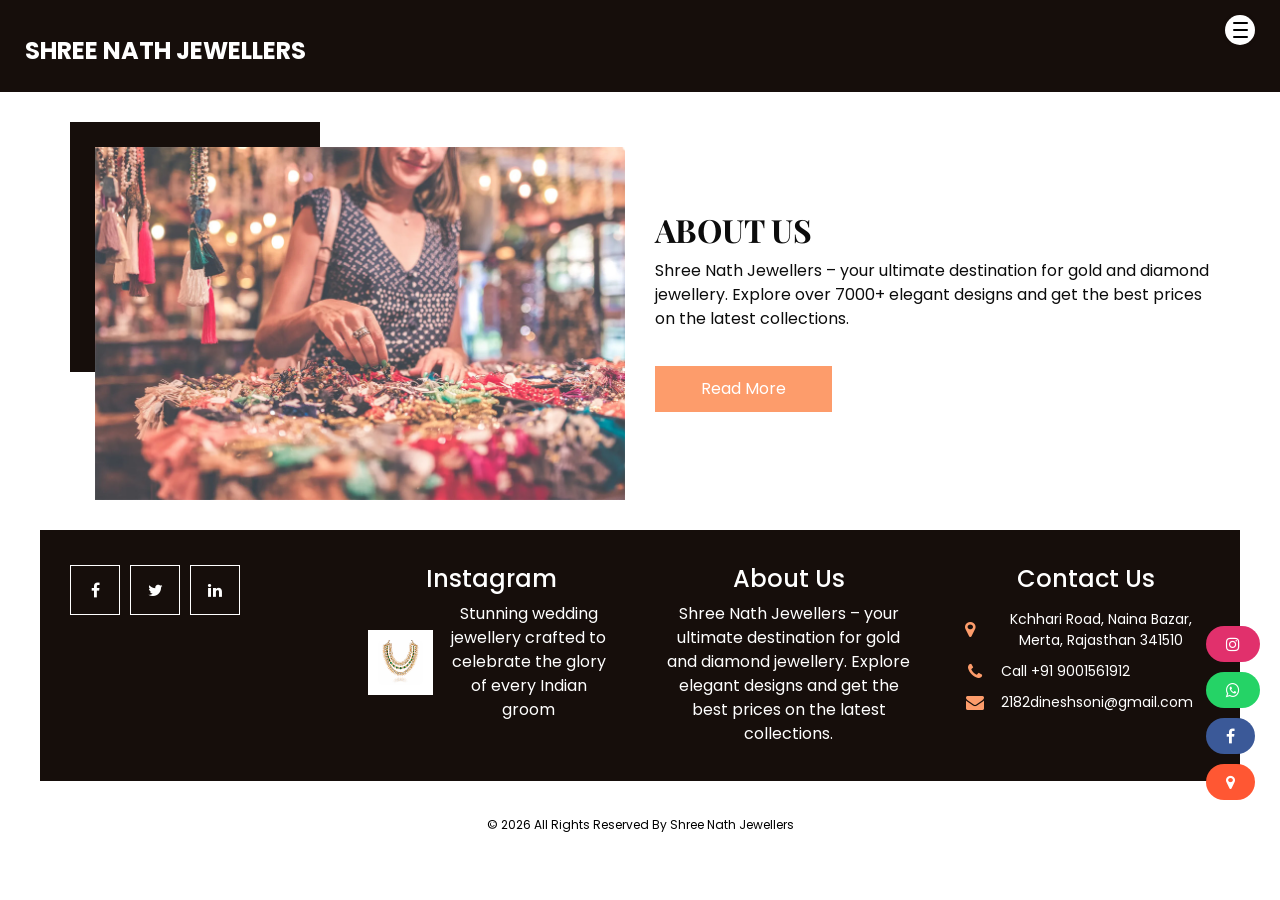
<file: about.html>
<!DOCTYPE html>
<html>

<head>
  <!-- Basic -->
  <meta charset="utf-8" />
  <meta http-equiv="X-UA-Compatible" content="IE=edge" />
  <!-- Mobile Metas -->
  <meta name="viewport" content="width=device-width, initial-scale=1, shrink-to-fit=no" />
  <!-- Site Metas -->
  <link rel="icon" href="images/LOGO@.png" type="image/gif" />
  <meta name="keywords" content="" />
  <meta name="description" content="" />
  <meta name="author" content="" />

  <title>Shree Nath Jewellers</title>

  <!-- bootstrap core css -->
  <link rel="stylesheet" type="text/css" href="css/bootstrap.css" />
  <!-- font awesome style -->
  <link href="css/font-awesome.min.css" rel="stylesheet" />
  <!-- Custom styles for this template -->
  <link href="css/style.css" rel="stylesheet" />
  <!-- responsive style -->
  <link href="css/responsive.css" rel="stylesheet" />

</head>

<body>

  <!-- header section strats -->
  <header class="header_section innerpage_header">
    <div class="container-fluid">
      <nav class="navbar navbar-expand-lg custom_nav-container">
        <a class="navbar-brand" href="index.html">
          <span>
            Shree Nath Jewellers
          </span>
        </a>
        <div class="" id="">

          <div class="custom_menu-btn">
            <button onclick="openNav()">
              <span class="s-1"> </span>
              <span class="s-2"> </span>
              <span class="s-3"> </span>
            </button>
            <div id="myNav" class="overlay">
              <div class="overlay-content">
                <a href="index.html">Home</a>
                <a href="about.html">About</a>
                <a href="shop.html">Shop</a>
                <a href="blog.html">Blog</a>
              </div>
            </div>
          </div>

        </div>
      </nav>
    </div>
  </header>
  <!-- end header section -->

  <!-- about section -->

  <section class="about_section  layout_padding">
    <div class="container">
      <div class="row">
        <div class="col-md-6">
          <div class="img-box">
            <img src="images/about-img.jpg" alt="">
          </div>
        </div>
        <div class="col-md-6">
          <div class="detail-box">
            <div class="heading_container">
              <h2>
                About Us
              </h2>
            </div>
            <p>
              Shree Nath Jewellers – your ultimate destination for gold and diamond jewellery. Explore over 7000+ elegant designs and get the best prices on the latest collections.
            </p>
            <a href="">
              Read More
            </a>
          </div>
        </div>
      </div>
    </div>
  </section>

  <!-- end about section -->

  <!-- info section -->
   <section class="info_section layout_padding2">
    <div class="container">
      <div class="row info_main_row">
        <div class="col-md-6 col-lg-3">
          <div class="info_links">
           
            <div class="info_links_menu">
              
          <div class="social_box">
            <a href="">
              <i class="fa fa-facebook" aria-hidden="true"></i>
            </a>
            <a href="">
              <i class="fa fa-twitter" aria-hidden="true"></i>
            </a>
            <a href="">
              <i class="fa fa-linkedin" aria-hidden="true"></i>
            </a>
          </div>
            </div>
          </div>
        </div>
        <div class="col-md-6 col-lg-3">
          <div class="info_insta">
            <h4>
              Instagram
            </h4>
            <div class="insta_box">
              <div class="img-box">
                <img src="images/p1.png" alt="">
              </div>
              <p>
                Stunning wedding jewellery crafted to celebrate the glory of every Indian groom
              </p>
            </div>
            <!-- <div class="insta_box">
              <div class="img-box">
                <img src="images/p2.png" alt="">
              </div>
              <p>
                Stunning wedding jewellery crafted to celebrate the glory of every Indian groom
              </p>
            </div> -->
          </div>
        </div>
        <div class="col-md-6 col-lg-3">
          <div class="info_detail">
            <h4>
              About Us
            </h4>
            <p class="mb-0">
              Shree Nath Jewellers – your ultimate destination for gold and diamond jewellery. Explore elegant designs and get the best prices on the latest collections.
            </p>
          </div>
        </div>
        <div class="col-md-6 col-lg-3">
          <h4>
            Contact Us
          </h4>
          <div class="info_contact">
            <a href="https://www.google.com/maps?q=M22J+2XQ,+Kchhari+Road,+Naina+Bazar,+Merta,+Rajasthan+341510" target="_blank">
              <i class="fa fa-map-marker" aria-hidden="true"></i>
              <span>
                Kchhari Road, Naina Bazar, Merta, Rajasthan 341510
              </span>
            </a>
            <a href="">
              <i class="fa fa-phone" aria-hidden="true"></i>
              <span>
                Call +91 9001561912
              </span>
            </a>
            <a href="">
              <i class="fa fa-envelope"></i>
              <span>
                2182dineshsoni@gmail.com
              </span>
            </a>
          </div>
        </div>
      </div>
    </div>
  </section>
  <!-- end info_section -->




  <!-- footer section -->
  <footer class="footer_section">
    <div class="container">
      <p>
        &copy; <span id="displayYear"></span> All Rights Reserved By
        <a href="/">Shree Nath Jewellers</a>
      </p>
    </div>
  </footer>
  <!-- footer section -->


  <!-- jQery -->
  <script src="js/jquery-3.4.1.min.js"></script>
  <!-- bootstrap js -->
  <script src="js/bootstrap.js"></script>
  <!-- custom js -->
  <script src="js/custom.js"></script>

  <!-- Floating buttons for Instagram, WhatsApp, Facebook, X, and Location with icons -->
  <div style="position: fixed; right: 20px; bottom: 100px; z-index: 1000;">
    <a href="https://www.instagram.com/shree_nath__jewellers/" target="_blank" style="display: block; margin-bottom: 10px; text-decoration: none;">
      <button style="background-color: #E1306C; color: white; border: none; border-radius: 50px; padding: 10px 20px; font-size: 16px; cursor: pointer; display: flex; align-items: center;">
        <i class="fa fa-instagram"></i>
      </button>
    </a>
    <a href="https://wa.me/919549747544" target="_blank" style="display: block; margin-bottom: 10px; text-decoration: none;">
      <button style="background-color: #25D366; color: white; border: none; border-radius: 50px; padding: 10px 20px; font-size: 16px; cursor: pointer; display: flex; align-items: center;">
        <i class="fa fa-whatsapp"></i>
      </button>
    </a>
    <a href="https://www.facebook.com" target="_blank" style="display: block; margin-bottom: 10px; text-decoration: none;">
      <button style="background-color: #3b5998; color: white; border: none; border-radius: 50px; padding: 10px 20px; font-size: 16px; cursor: pointer; display: flex; align-items: center;">
        <i class="fa fa-facebook"></i>
      </button>
    </a>
    <!-- <a href="https://twitter.com" target="_blank" style="display: block; margin-bottom: 10px; text-decoration: none;">
      <button style="background-color: #1DA1F2; color: white; border: none; border-radius: 50px; padding: 10px 20px; font-size: 16px; cursor: pointer; display: flex; align-items: center;">
        <i class="fa fa-twitter"></i>
      </button>
    </a> -->
    <a href="https://www.google.com/maps?q=M22J+2XQ,+Kchhari+Road,+Naina+Bazar,+Merta,+Rajasthan+341510" target="_blank" style="display: block; text-decoration: none;">
      <button style="background-color: #FF5733; color: white; border: none; border-radius: 50px; padding: 10px 20px; font-size: 16px; cursor: pointer; display: flex; align-items: center;">
        <i class="fa fa-map-marker"></i>
      </button>
    </a>
  </div>

  <!-- jQery -->
  <script src="js/jquery-3.4.1.min.js"></script>
  <!-- bootstrap js -->
  <script src="js/bootstrap.js"></script>
  <!-- custom js -->
  <script src="js/custom.js"></script>

</body>

</html>
</file>
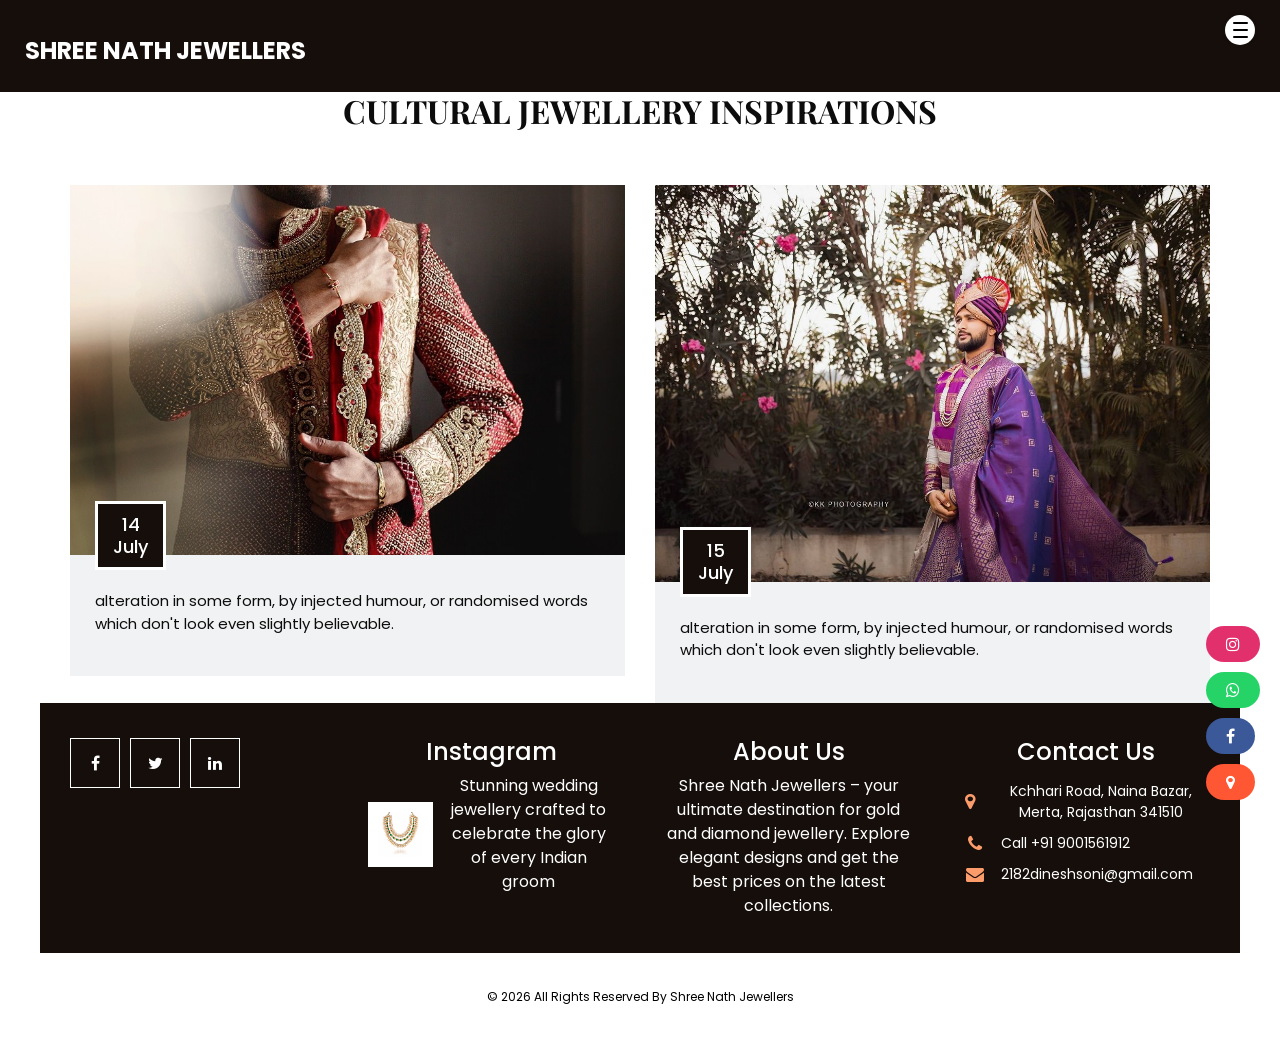
<file: blog.html>
<!DOCTYPE html>
<html>

<head>
  <!-- Basic -->
  <meta charset="utf-8" />
  <meta http-equiv="X-UA-Compatible" content="IE=edge" />
  <!-- Mobile Metas -->
  <meta name="viewport" content="width=device-width, initial-scale=1, shrink-to-fit=no" />
  <!-- Site Metas -->
  <link rel="icon" href="images/favicon.png" type="image/gif" />
  <meta name="keywords" content="" />
  <meta name="description" content="" />
  <meta name="author" content="" />

  <title>Shree Nath Jewellers</title>

  <!-- bootstrap core css -->
  <link rel="stylesheet" type="text/css" href="css/bootstrap.css" />
  <!-- font awesome style -->
  <link href="css/font-awesome.min.css" rel="stylesheet" />
  <!-- Custom styles for this template -->
  <link href="css/style.css" rel="stylesheet" />
  <!-- responsive style -->
  <link href="css/responsive.css" rel="stylesheet" />

</head>

<body>

  <!-- header section strats -->
  <header class="header_section innerpage_header">
    <div class="container-fluid">
      <nav class="navbar navbar-expand-lg custom_nav-container">
        <a class="navbar-brand" href="index.html">
          <span>
            Shree Nath Jewellers
          </span>
        </a>
        <div class="" id="">

          <div class="custom_menu-btn">
            <button onclick="openNav()">
              <span class="s-1"> </span>
              <span class="s-2"> </span>
              <span class="s-3"> </span>
            </button>
            <div id="myNav" class="overlay">
              <div class="overlay-content">
                <a href="index.html">Home</a>
                <a href="about.html">About</a>
                <a href="shop.html">Shop</a>
                <a href="blog.html">Blog</a>
              </div>
            </div>
          </div>

        </div>
      </nav>
    </div>
  </header>
  <!-- end header section -->

  <!-- blog section -->

    <section class="blog_section ">
    <div class="container">
      <div class="heading_container">
        <h2>
          Cultural Jewellery Inspirations
        </h2>
      </div>
      <div class="row">
        <div class="col-md-6">
          <div class="box">
            <div class="img-box">
              <img src="images/b1.jpg" alt="">
              <h4 class="blog_date">
                14 <br>
                July
              </h4>
            </div>
            <div class="detail-box">
              
              <p>
                alteration in some form, by injected humour, or randomised words which don't look even slightly believable.
              </p>
              <!-- <a href="">
                Read More
              </a> -->
            </div>
          </div>
        </div>
        <div class="col-md-6">
          <div class="box">
            <div class="img-box">
              <img src="images/b2.jpg" alt="">
              <h4 class="blog_date">
                15 <br>
                July
              </h4>
            </div>
            <div class="detail-box">
              
              <p>
                alteration in some form, by injected humour, or randomised words which don't look even slightly believable.
              </p>
              <!-- <a href="">
                Read More
              </a> -->
            </div>
          </div>
        </div>
      </div>
    </div>
  </section>

  <!-- end blog section -->

 <!-- info section -->
   <section class="info_section layout_padding2">
    <div class="container">
      <div class="row info_main_row">
        <div class="col-md-6 col-lg-3">
          <div class="info_links">
           
            <div class="info_links_menu">
              
          <div class="social_box">
            <a href="">
              <i class="fa fa-facebook" aria-hidden="true"></i>
            </a>
            <a href="">
              <i class="fa fa-twitter" aria-hidden="true"></i>
            </a>
            <a href="">
              <i class="fa fa-linkedin" aria-hidden="true"></i>
            </a>
          </div>
            </div>
          </div>
        </div>
        <div class="col-md-6 col-lg-3">
          <div class="info_insta">
            <h4>
              Instagram
            </h4>
            <div class="insta_box">
              <div class="img-box">
                <img src="images/p1.png" alt="">
              </div>
              <p>
                Stunning wedding jewellery crafted to celebrate the glory of every Indian groom
              </p>
            </div>
            <!-- <div class="insta_box">
              <div class="img-box">
                <img src="images/p2.png" alt="">
              </div>
              <p>
                Stunning wedding jewellery crafted to celebrate the glory of every Indian groom
              </p>
            </div> -->
          </div>
        </div>
        <div class="col-md-6 col-lg-3">
          <div class="info_detail">
            <h4>
              About Us
            </h4>
            <p class="mb-0">
              Shree Nath Jewellers – your ultimate destination for gold and diamond jewellery. Explore elegant designs and get the best prices on the latest collections.
            </p>
          </div>
        </div>
        <div class="col-md-6 col-lg-3">
          <h4>
            Contact Us
          </h4>
          <div class="info_contact">
            <a href="https://www.google.com/maps?q=M22J+2XQ,+Kchhari+Road,+Naina+Bazar,+Merta,+Rajasthan+341510" target="_blank">
              <i class="fa fa-map-marker" aria-hidden="true"></i>
              <span>
                Kchhari Road, Naina Bazar, Merta, Rajasthan 341510
              </span>
            </a>
            <a href="">
              <i class="fa fa-phone" aria-hidden="true"></i>
              <span>
                Call +91 9001561912
              </span>
            </a>
            <a href="">
              <i class="fa fa-envelope"></i>
              <span>
                2182dineshsoni@gmail.com
              </span>
            </a>
          </div>
        </div>
      </div>
    </div>
  </section>
  <!-- end info_section -->




  <!-- footer section -->
  <footer class="footer_section">
    <div class="container">
      <p>
        &copy; <span id="displayYear"></span> All Rights Reserved By
        <a href="/">Shree Nath Jewellers</a>
      </p>
    </div>
  </footer>
  <!-- footer section -->


  <!-- jQery -->
  <script src="js/jquery-3.4.1.min.js"></script>
  <!-- bootstrap js -->
  <script src="js/bootstrap.js"></script>
  <!-- custom js -->
  <script src="js/custom.js"></script>

  <!-- Floating buttons for Instagram, WhatsApp, Facebook, X, and Location with icons -->
  <div style="position: fixed; right: 20px; bottom: 100px; z-index: 1000;">
    <a href="https://www.instagram.com/shree_nath__jewellers/" target="_blank" style="display: block; margin-bottom: 10px; text-decoration: none;">
      <button style="background-color: #E1306C; color: white; border: none; border-radius: 50px; padding: 10px 20px; font-size: 16px; cursor: pointer; display: flex; align-items: center;">
        <i class="fa fa-instagram"></i>
      </button>
    </a>
    <a href="https://wa.me/919549747544" target="_blank" style="display: block; margin-bottom: 10px; text-decoration: none;">
      <button style="background-color: #25D366; color: white; border: none; border-radius: 50px; padding: 10px 20px; font-size: 16px; cursor: pointer; display: flex; align-items: center;">
        <i class="fa fa-whatsapp"></i>
      </button>
    </a>
    <a href="https://www.facebook.com" target="_blank" style="display: block; margin-bottom: 10px; text-decoration: none;">
      <button style="background-color: #3b5998; color: white; border: none; border-radius: 50px; padding: 10px 20px; font-size: 16px; cursor: pointer; display: flex; align-items: center;">
        <i class="fa fa-facebook"></i>
      </button>
    </a>
    <!-- <a href="https://twitter.com" target="_blank" style="display: block; margin-bottom: 10px; text-decoration: none;">
      <button style="background-color: #1DA1F2; color: white; border: none; border-radius: 50px; padding: 10px 20px; font-size: 16px; cursor: pointer; display: flex; align-items: center;">
        <i class="fa fa-twitter"></i>
      </button>
    </a> -->
    <a href="https://www.google.com/maps?q=M22J+2XQ,+Kchhari+Road,+Naina+Bazar,+Merta,+Rajasthan+341510" target="_blank" style="display: block; text-decoration: none;">
      <button style="background-color: #FF5733; color: white; border: none; border-radius: 50px; padding: 10px 20px; font-size: 16px; cursor: pointer; display: flex; align-items: center;">
        <i class="fa fa-map-marker"></i>
      </button>
    </a>
  </div>


  <!-- jQery -->
  <script src="js/jquery-3.4.1.min.js"></script>
  <!-- bootstrap js -->
  <script src="js/bootstrap.js"></script>
  <!-- custom js -->
  <script src="js/custom.js"></script>

</body>

</html>
</file>
<file: css/style.css>
@import url("https://fonts.googleapis.com/css2?family=Playfair+Display:wght@400;500;600;700&family=Poppins:wght@400;500;600;700&display=swap");
/* fonts import */
@import url("../fonts/octin_sports_rg.ttf");
body {
  font-family: "Poppins", sans-serif;
  color: #0c0c0c;
  background-color: #ffffff;
  overflow-x: hidden;
}
.logo-container{
    display:flex;
    align-items:center;
    gap:10px;
    font-size:24px;
    font-weight:bold;
    color:#b8962e;
}
.logo-container img{
    height:50px;
}
.layout_padding {
  padding: 30px 0;
}

.layout_padding2 {
  padding: 35px 0;
}

.layout_padding2-top {
  padding-top: 35px;
}

.layout_padding2-bottom {
  padding-bottom: 35px;
}

.layout_padding-top {
  padding-top: 70px;
}

.layout_padding-bottom {
  padding-bottom: 70px;
}
.live-rates {
  margin: 10px auto;
  padding: 10px;
  border: 2px solid #FFD700; /* Gold border */
  border-radius: 10px;
  background-color: #FFF8DC; /* Light golden background */
  text-align: center;
  width: 30%;
  box-shadow: 0 4px 8px rgba(0, 0, 0, 0.2);
}

.rates-table {
  width: 100%;
  border-collapse: collapse;
  font-family: Arial, sans-serif;
  font-size: 12px;
}

.rates-table th {
  background-color: #FFD700; /* Gold background for header */
  color: white;
  padding: 10px;
  border: 1px solid #FFD700;
  font-size: 10px;
}

.rates-table td {
  padding: 10px;
  border: 1px solid #FFD700;
}

.rates-table tr:nth-child(even) {
  background-color: #FFFACD; /* Light yellow for alternate rows */
}
.rates-table td {
  padding: 10px;
  border: 1px solid #FFD700;
}

.rates-table tr:nth-child(even) {
  background-color: #FFFACD; /* Light yellow for alternate rows */
}
.long_section {
  margin-left: 45px;
  margin-right: 45px;
  padding-left: 15px;
  padding-right: 15px;
}

.heading_container {
  display: -webkit-box;
  display: -ms-flexbox;
  display: flex;
  -webkit-box-orient: vertical;
  -webkit-box-direction: normal;
      -ms-flex-direction: column;
          flex-direction: column;
  -webkit-box-align: start;
      -ms-flex-align: start;
          align-items: flex-start;
  font-family: 'Playfair Display', serif;
}

.heading_container h2 {
  position: relative;
  font-weight: bold;
  text-transform: uppercase;
  margin: 0;
}

.heading_container.heading_center {
  -webkit-box-align: center;
      -ms-flex-align: center;
          align-items: center;
  text-align: center;
}

h1,
h2 {
  font-family: 'Playfair Display', serif;
}

/*header section*/
.header_section {
  position: absolute;
  top: 0;
  width: 100%;
  z-index: 9;
}

.header_section .container-fluid {
  padding-right: 25px;
  padding-left: 25px;
}

.header_section .nav_container {
  margin: 0 auto;
}

.header_section.innerpage_header {
  position: relative;
  background: -webkit-gradient(linear, left top, right top, from(#160e0b), to(#160e0b));
  background: linear-gradient(to right, #160e0b, #160e0b);
  padding: 10px 0;
}

.custom_nav-container {
  padding-left: 0;
  padding-right: 0;
}

.custom_menu-btn {
  position: fixed;
  right: 25px;
  top: 15px;
  width: 30px;
  height: 30px;
}

.custom_menu-btn::before {
  content: "";
  position: absolute;
  top: 0;
  right: 0;
  width: 100%;
  height: 100%;
  background-color: white;
  -webkit-box-shadow: 0 0 5px 0 rgba(0, 0, 0, 0.07);
          box-shadow: 0 0 5px 0 rgba(0, 0, 0, 0.07);
  z-index: 7;
  border-radius: 100%;
  -webkit-transition: all .3s;
  transition: all .3s;
}

.custom_menu-btn.menu_btn-style::before {
  width: 100vh;
  height: 100vh;
  background-color: #160e0b;
  -webkit-transform: scale(5);
          transform: scale(5);
  border-radius: 0;
}

.custom_menu-btn button {
  width: 30px;
  height: 30px;
  outline: none;
  border: none;
  border-radius: 100%;
  display: -webkit-box;
  display: -ms-flexbox;
  display: flex;
  -webkit-box-orient: vertical;
  -webkit-box-direction: normal;
      -ms-flex-direction: column;
          flex-direction: column;
  -webkit-box-align: center;
      -ms-flex-align: center;
          align-items: center;
  -webkit-box-pack: center;
      -ms-flex-pack: center;
          justify-content: center;
  background-color: transparent;
  position: relative;
  z-index: 999;
  margin: 0;
}

.custom_menu-btn button span {
  display: block;
  width: 15px;
  height: 2px;
  background-color: #000000;
  margin: 2.5px 0;
  -webkit-transition: all 0.3s;
  transition: all 0.3s;
  border-radius: 15px;
}

.custom_menu-btn .s-2 {
  -webkit-transition: all 0.1s;
  transition: all 0.1s;
}

.menu_btn-style button span {
  background-color: #ffffff;
}

.menu_btn-style button .s-1 {
  -webkit-transform: rotate(45deg) translate(6px, 6px);
          transform: rotate(45deg) translate(6px, 6px);
}

.menu_btn-style button .s-2 {
  -webkit-transform: translateX(100px);
          transform: translateX(100px);
}

.menu_btn-style button .s-3 {
  -webkit-transform: rotate(-45deg) translate(5px, -5px);
          transform: rotate(-45deg) translate(5px, -5px);
}

.overlay {
  height: 100%;
  width: 0;
  position: fixed;
  top: 0;
  left: 0;
  overflow-x: hidden;
  -webkit-transition: 0.5s;
  transition: 0.5s;
  z-index: 9;
}

.overlay .closebtn {
  position: absolute;
  top: 0;
  right: 30px;
  font-size: 60px;
}

.overlay a {
  padding: 0px;
  text-decoration: none;
  font-size: 22px;
  color: #ffffff;
  display: block;
  -webkit-transition: 0.3s;
  transition: 0.3s;
  margin-bottom: 15px;
  text-transform: uppercase;
  font-weight: 600;
  opacity: 0;
}

.overlay a:hover {
  color: #fd9c6b;
}

.overlay-content {
  position: relative;
  top: 30%;
  width: 100%;
  text-align: center;
  margin-top: 30px;
  z-index: 99;
}

.menu_width {
  width: 100%;
}

.menu_width.overlay a {
  opacity: 1;
}

a,
a:hover,
a:focus {
  text-decoration: none;
}

a:hover,
a:focus {
  color: initial;
}

.btn,
.btn:focus {
  outline: none !important;
  -webkit-box-shadow: none;
          box-shadow: none;
}

.navbar-brand {
  margin-top: 10px;
}

.navbar-brand span {
  font-size: 24px;
  font-weight: 700;
  color: #ffffff;
  text-transform: uppercase;
}

/*end header section*/
/* slider section */
.slider_section {
  min-height: 100vh;
  -webkit-box-flex: 1;
      -ms-flex: 1;
          flex: 1;
  display: -webkit-box;
  display: -ms-flexbox;
  display: flex;
  -webkit-box-align: center;
      -ms-flex-align: center;
          align-items: center;
  position: relative;
}

.slider_section .row {
  -webkit-box-align: center;
      -ms-flex-align: center;
          align-items: center;
}

.slider_section .detail-box {
  position: relative;
  z-index: 4;
  color: #ffffff;
  padding: 75px 0;
}

.slider_section .detail-box h1 {
  font-weight: bold;
  font-size: 3rem;
}

.slider_section .detail-box p {
  width: 75%;
  margin-top: 15px;
}

.slider_section .detail-box .slider-link {
  display: inline-block;
  padding: 10px 45px;
  background-color: transparent;
  color: #fd9c6b;
  border-radius: 5px;
  border: 1px solid #fd9c6b;
  -webkit-transition: all .2s;
  transition: all .2s;
  margin-top: 35px;
}

.slider_section .detail-box .slider-link:hover {
  background-color: #fd9c6b;
  color: #ffffff;
}

.slider_section .slider_bg_box {
  position: absolute;
  top: 0;
  left: 0;
  width: 100%;
  height: 100%;
  z-index: 2;
  overflow: hidden;
}

.slider_section .slider_bg_box img {
  width: 100%;
  height: 100%;
  -o-object-fit: cover;
     object-fit: cover;
  -o-object-position: top right;
     object-position: top right;
}

.shop_section .heading_container {
  margin-bottom: 20px;
}

.shop_section .box {
  background-color: #eeeeee;
  position: relative;
  padding: 10px;
  margin-top: 25px;
}

.shop_section .box a {
  color: #000000;
}

.shop_section .box .img-box {
  display: -webkit-box;
  display: -ms-flexbox;
  display: flex;
  -webkit-box-pack: center;
      -ms-flex-pack: center;
          justify-content: center;
  -webkit-box-align: center;
      -ms-flex-align: center;
          align-items: center;
  padding: 1px 1px;/*15 30*/
  height: 245px;
}

.shop_section .box .img-box img {
  max-width: 100%;
  max-height: 185px;/*145*/
}

.shop_section .box .detail-box {
  display: -webkit-box;
  display: -ms-flexbox;
  display: flex;
  -webkit-box-pack: justify;
      -ms-flex-pack: justify;
          justify-content: space-between;
}

.shop_section .box .detail-box h6 span {
  color: #fd9c6b;
}

.shop_section .box .new {
  width: 50px;
  height: 50px;
  position: absolute;
  top: 10px;
  left: 10px;
  background-color: #ffffff;
  display: -webkit-box;
  display: -ms-flexbox;
  display: flex;
  -webkit-box-pack: center;
      -ms-flex-pack: center;
          justify-content: center;
  -webkit-box-align: center;
      -ms-flex-align: center;
          align-items: center;
  border-radius: 100%;
  font-size: 15px;
}

.shop_section .btn-box {
  display: -webkit-box;
  display: -ms-flexbox;
  display: flex;
  -webkit-box-pack: center;
      -ms-flex-pack: center;
          justify-content: center;
  margin-top: 45px;
}

.shop_section .btn-box a {
  display: inline-block;
  padding: 10px 40px;
  background-color: #fd9c6b;
  color: #ffffff;
  border-radius: 5px;
  border: 1px solid #fd9c6b;
  -webkit-transition: all .2s;
  transition: all .2s;
}

.shop_section .btn-box a:hover {
  background-color: transparent;
  color: #fd9c6b;
}

.about_section .row {
  -webkit-box-align: center;
      -ms-flex-align: center;
          align-items: center;
}

.about_section .img-box {
  position: relative;
  padding: 25px 0 0 25px;
}

.about_section .img-box img {
  width: 100%;
  position: relative;
}

.about_section .img-box::before {
  content: "";
  position: absolute;
  top: 0;
  left: 0;
  width: 250px;
  height: 250px;
  background-color: #160e0b;
}

.about_section .detail-box p {
  margin-top: 10px;
  margin-bottom: 35px;
}

.about_section .detail-box a {
  display: inline-block;
  padding: 10px 45px;
  background-color: #fd9c6b;
  color: #ffffff;
  border-radius: 0;
  border: 1px solid #fd9c6b;
  -webkit-transition: all .2s;
  transition: all .2s;
}

.about_section .detail-box a:hover {
  background-color: transparent;
  color: #fd9c6b;
}

.offer_section .row > div {
  display: -webkit-box;
  display: -ms-flexbox;
  display: flex;
  -webkit-box-orient: vertical;
  -webkit-box-direction: normal;
      -ms-flex-direction: column;
          flex-direction: column;
  -webkit-box-pack: stretch;
      -ms-flex-pack: stretch;
          justify-content: stretch;
}

.offer_section .box {
  margin: 10px;
  height: 100%;
  position: relative;
  min-height: 175px;
}

.offer_section .box img {
  width: 100%;
  min-height: 100%;
}

.offer_section .box .detail-box {
  position: absolute;
  top: 0;
  left: 0;
  width: 100%;
  height: 100%;
  display: -webkit-box;
  display: -ms-flexbox;
  display: flex;
  -webkit-box-orient: vertical;
  -webkit-box-direction: normal;
      -ms-flex-direction: column;
          flex-direction: column;
  -webkit-box-align: start;
      -ms-flex-align: start;
          align-items: flex-start;
  -webkit-box-pack: center;
      -ms-flex-pack: center;
          justify-content: center;
  color: #ffffff;
  padding: 25px;
  background-color: rgba(0, 0, 0, 0.15);
}

.offer_section .box .detail-box h2 {
  font-weight: bold;
}

.offer_section .box .detail-box a {
  display: inline-block;
  padding: 8px 40px;
  background-color: transparent;
  color: #fd9c6b;
  border-radius: 0;
  border: 1px solid #fd9c6b;
  -webkit-transition: all .2s;
  transition: all .2s;
  margin-top: 10px;
}

.offer_section .box .detail-box a:hover {
  background-color: #fd9c6b;
  color: #ffffff;
}

.offer_section .box.offer-box1 {
  min-height: 225px;
}

.offer_section .box.offer-box1 .detail-box {
  -webkit-box-pack: start;
      -ms-flex-pack: start;
          justify-content: flex-start;
}

.offer_section .box.offer-box1 .detail-box h2 {
  font-size: 3rem;
}

.offer_section .box.offer-box2 .detail-box h2, .offer_section .box.offer-box3 .detail-box h2 {
  font-size: 2rem;
}

.offer_section .box.offer-box2 .detail-box {
  -webkit-box-align: end;
      -ms-flex-align: end;
          align-items: flex-end;
  -webkit-box-pack: end;
      -ms-flex-pack: end;
          justify-content: flex-end;
}

.offer_section .box.offer-box3 .detail-box {
  -webkit-box-align: start;
      -ms-flex-align: start;
          align-items: flex-start;
  -webkit-box-pack: end;
      -ms-flex-pack: end;
          justify-content: flex-end;
}

.blog_section .heading_container {
  -webkit-box-align: center;
      -ms-flex-align: center;
          align-items: center;
}

.blog_section .heading_container h2::before {
  left: 50%;
  -webkit-transform: translateX(-50%);
          transform: translateX(-50%);
}

.blog_section .box {
  margin-top: 55px;
  background-color: #f1f2f3;
}

.blog_section .box .img-box {
  position: relative;
}

.blog_section .box .img-box .blog_date {
  position: absolute;
  left: 25px;
  bottom: -15px;
  padding: 10px 15px;
  font-size: 18px;
  background-color: #160e0b;
  margin: 0;
  text-align: center;
  border: 3px solid #ffffff;
  color: #ffffff;
}

.blog_section .box .img-box img {
  width: 100%;
}

.blog_section .box .detail-box {
  margin-top: 10px;
  padding: 25px;
}

.blog_section .box .detail-box h5 {
  font-weight: bold;
}

.blog_section .box .detail-box p {
  font-size: 15px;
}

.blog_section .box .detail-box a {
  display: inline-block;
  padding: 10px 30px;
  background-color: transparent;
  color: #160e0b;
  border-radius: 0;
  border: 1px solid #160e0b;
  -webkit-transition: all .2s;
  transition: all .2s;
}

.blog_section .box .detail-box a:hover {
  background-color: #160e0b;
  color: #ffffff;
}

.client_section .heading_container {
  -webkit-box-align: center;
      -ms-flex-align: center;
          align-items: center;
}

.client_section .box {
  display: -webkit-box;
  display: -ms-flexbox;
  display: flex;
  -webkit-box-orient: vertical;
  -webkit-box-direction: normal;
      -ms-flex-direction: column;
          flex-direction: column;
  -webkit-box-align: center;
      -ms-flex-align: center;
          align-items: center;
  text-align: center;
  margin: 45px;
  padding: 35px 25px;
  border-radius: 15px;
  background-color: #160e0b;
  color: #ffffff;
}

.client_section .box .img-box {
  margin-bottom: 15px;
  min-width: 145px;
  max-width: 145px;
  overflow: hidden;
}

.client_section .box .img-box img {
  width: 100%;
  border-radius: 100%;
  border: 7px solid rgba(255, 255, 255, 0.45);
}

.client_section .box .detail-box {
  display: -webkit-box;
  display: -ms-flexbox;
  display: flex;
  -webkit-box-orient: vertical;
  -webkit-box-direction: normal;
      -ms-flex-direction: column;
          flex-direction: column;
}

.client_section .box .detail-box .name img {
  width: 25px;
  margin-bottom: 5px;
}

.client_section .box .detail-box .name h6 {
  color: #fd9c6b;
  font-size: 20px;
}

.client_section .carousel_btn-container {
  display: -webkit-box;
  display: -ms-flexbox;
  display: flex;
  -webkit-box-pack: center;
      -ms-flex-pack: center;
          justify-content: center;
}

.client_section .carousel-control-prev,
.client_section .carousel-control-next {
  position: unset;
  width: 45px;
  height: 45px;
  border: none;
  opacity: 1;
  background-repeat: no-repeat;
  background-size: 12px;
  background-position: center;
  background-color: #fd9c6b;
  background-position: center;
  border-radius: 5px;
  margin: 0 2.5px;
}

/* Info section: keep four columns in one row on wide screens */
.info_section .info_main_row {
  display: flex;
  flex-wrap: nowrap;
  gap: 20px;
  align-items: flex-start;
  justify-content: space-between;
}
.info_section .info_main_row > div {
  flex: 1 1 0;
  min-width: 180px;
}
.info_section .info_detail h4,
.info_section .info_insta h4 {
  margin-bottom: 8px;
}
.info_section .info_contact a {
  display: flex;
  gap: 8px;
  align-items: center;
  color: inherit;
  margin-bottom: 6px;
}
.info_section .info_contact i { font-size: 18px; color: #fd9c6b }
.info_section .insta_box .img-box img { max-width: 72px; border-radius:6px }

@media (max-width: 991px) {
  .info_section .info_main_row { flex-wrap: wrap; }
  .info_section .info_main_row > div { flex: 1 1 45%; max-width: 48%; }
}

@media (max-width: 599px) {
  .info_section .info_main_row > div { flex: 1 1 100%; max-width: 100%; }
  .info_section .insta_box .img-box img { max-width: 120px }
}

/* Product modal styles */
.product-modal {
  position: fixed;
  inset: 0;
  display: none;
  align-items: center;
  justify-content: center;
  background: rgba(0,0,0,0.6);
  z-index: 2000;
}
.product-modal.open { display: flex; }
.product-modal-content {
  background: #fff;
  border-radius: 8px;
  /* use fixed centering for consistent mobile behavior */
  position: fixed;
  top: 50%;
  left: 50%;
  transform: translate(-50%, -50%);
  max-width: 720px;
  width: calc(100% - 40px);
  max-height: 92vh;
  overflow: auto;
  box-shadow: 0 30px 60px rgba(0,0,0,0.3);
  animation: pmScale .25s ease-out;
}
.pm-close {
  position: absolute;
  right: 12px;
  top: 10px;
  background: transparent;
  border: none;
  font-size: 28px;
  color: #333;
  cursor: pointer;
}
.pm-image-wrap { text-align: center; padding: 12px 12px 6px; position: relative; }
.pm-image-wrap img { max-width: 100%; max-height: calc(92vh - 160px); object-fit: contain; display:block; margin:0 auto; }
.pm-image-close { position: absolute; right: 10px; top: 10px; background: rgba(0,0,0,0.5); color: #fff; border: none; width:36px; height:36px; border-radius:50%; display:flex; align-items:center; justify-content:center; cursor:pointer; }
.pm-actions { display:flex; gap:12px; padding:12px; justify-content:center; border-top:1px solid #eee; }
.pm-btn { padding:10px; width:48px; height:48px; border-radius:50%; border:1px solid rgba(0,0,0,0.08); background:#fff; cursor:pointer; display:inline-flex; align-items:center; justify-content:center; font-size:18px; color:#fff; }
.pm-btn i { font-size:18px; }
.pm-whatsapp { background:#25D366; }
.pm-share { background:#3b5998; }
.pm-addcart { background:#fd9c6b; }
.sr-only { position: absolute; width:1px; height:1px; padding:0; margin:-1px; overflow:hidden; clip:rect(0,0,0,0); border:0; }

@keyframes pmScale {
  from { transform: translateY(8px) scale(.98); opacity:0 }
  to { transform: translateY(0) scale(1); opacity:1 }
}

/* Responsive layout for live rates section */
.live-rates-section {
  padding: 18px 9px;
  background: linear-gradient(180deg, #fff, #faf8f3);
}
.live-rates-container {
  display: flex;
  gap: 18px;
  align-items: center;
  justify-content: space-between;
  max-width: 1200px;
  margin: 0 auto;
  padding: 12px;
  box-sizing: border-box;
  flex-wrap: wrap; /* allow wrapping instead of scrolling */
  overflow-x: visible;
}
.live-rates-container > .rate-card,
.live-rates-container > .image-container {
  flex: 1 1 200px; /* allow items to shrink/grow */
  min-width: 160px;
  max-width: 320px;
}

/* If rate-cards are wrapped inside a .rates-container, ensure it behaves like a flex child
   so the overall live-rates layout stays responsive (keeps images from forcing overflow). */
.live-rates-container > .rates-container {
  display: flex;
  gap: 12px;
  align-items: stretch;
  justify-content: flex-start;
  flex: 1 1 200px;
  min-width: 160px;
  max-width: 420px;
  box-sizing: border-box;
  flex-wrap: wrap;
}
.live-rates-container .rates-container { display:flex; flex-direction:column; gap:10px; align-items:flex-start; }
.live-rates-container .rates-container > .rate-card { width:100%; box-sizing:border-box; }

/* Improved responsive behavior */
@media (min-width: 992px) {
  .live-rates-container { flex-direction: row; align-items: center; }
  .live-rates-container > .rates-container { flex: 0 0 auto; max-width: 420px; }
  .live-rates-container > .image-container { flex: 0 0 180px; max-width: 180px; }
  .image-container img { max-width: 160px; }
}

@media (max-width: 991px) {
  .live-rates-container { gap: 12px; align-items: center; }
  .live-rates-container > .rates-container { order: 1; width: 100%; display:flex; flex-wrap:wrap; justify-content:center; gap:10px; }
  .live-rates-container > .rates-container > .rate-card { flex: 1 1 45%; max-width: 48%; text-align: center; }
  .live-rates-container > .image-container { order: 2; width: 100%; display:flex; justify-content:center; }
  .image-container img { max-width: 220px; height: auto; }
}

@media (max-width: 599px) {
  .live-rates-container > .rates-container > .rate-card { flex: 1 1 100%; max-width: 360px; }
  .image-container img { max-width: 280px; }
  .rate-card h3 { font-size: 1rem; }
  .rate-card p { font-size: 0.95rem; }
}
.live-rates-container > .rates-container > .rate-card {
  flex: 1 1 140px;
  min-width: 120px;
  max-width: 100%;
}
.rate-card {
  background: #fff;
  border: 1px solid #eee;
  padding: 10px;
  border-radius: 8px;
  min-width: 160px;
  box-shadow: 0 6px 18px rgba(0,0,0,0.03);
  display: flex;
  flex-direction: column;
  align-items: flex-start;
}
.rate-card h3 { margin: 0 0 8px; font-size: 1rem; }
.rate-card p { margin: 0; font-size: 0.95rem; }
.rate-detail { color: #666; font-size: 0.85rem; margin-top:6px }
.image-container { display:flex; align-items:center; justify-content:center }
.image-container img { max-width: 100%; width:100%; height:auto; object-fit:contain; border-radius:8px }

/* smaller screens: stack vertically and make rate-cards full width */

@media (max-width: 991px) {
  /* Tablet and below: make items more compact and allow two-per-row */
  .live-rates-container { gap: 12px; padding: 10px }
  .live-rates-container > .rate-card,
  .live-rates-container > .image-container { flex: 1 1 45%; max-width: 48%; }
  .rate-note { display:block; width:100%; text-align:center; margin-bottom:6px }
}

@media (max-width: 599px) {
  /* Mobile: stack vertically (no horizontal scroll) */
  .live-rates-container { flex-direction: column; align-items: center }
  .live-rates-container > .rate-card,
  .live-rates-container > .image-container { flex: 1 1 100%; max-width: 420px; }
  .image-container img { max-width: 320px }
}

@media (min-width: 768px) and (max-width: 1024px) {
  .live-rates-container { gap: 14px }
  .image-container { flex: 0 0 180px }
  .image-container img { max-width: 160px }
}

.client_section .carousel-control-prev:hover,
.client_section .carousel-control-next:hover {
  background-color: #160e0b;
}

.client_section .carousel-control-next {
  left: initial;
}

.info_section {
  background-color: #160e0b;
  color: #ffffff;
}

.info_section .info_form_social_row {
  -webkit-box-align: center;
      -ms-flex-align: center;
          align-items: center;
  margin-bottom: 45px;
}

.info_section .info_form {
  width: 100%;
}

.info_section .info_form form {
  display: -webkit-box;
  display: -ms-flexbox;
  display: flex;
  -webkit-box-align: end;
      -ms-flex-align: end;
          align-items: flex-end;
}

.info_section .info_form form input {
  -webkit-box-flex: 1;
      -ms-flex: 1;
          flex: 1;
  background-color: #ffffff;
  height: 50px;
  padding-left: 15px;
  outline: none;
  color: #43A1E9;
  border: none;
  border-bottom: 1px solid #fd9c6b;
}

.info_section .info_form form input::-webkit-input-placeholder {
  color: #9C9C9C;
}

.info_section .info_form form input:-ms-input-placeholder {
  color: #9c9c9c;
}

.info_section .info_form form input::-ms-input-placeholder {
  color: #9C9C9C;
}

.info_section .info_form form input::placeholder {
  color: #9C9C9C;
}

.info_section .info_form form button {
  background-color: transparent;
  color: #FD9C6B;
  text-transform: uppercase;
  font-size: 12px;
  outline: none;
  border: none;
  display: inline-block;
  padding: 15.5px 25px;
  background-color: #fd9c6b;
  color: #ffffff;
  border-radius: 0;
  border: 1px solid #fd9c6b;
  -webkit-transition: all .2s;
  transition: all .2s;
}

.info_section .info_form form button:hover {
  background-color: transparent;
  color: #fd9c6b;
}

.info_section .social_box {
  width: 100%;
  display: -webkit-box;
  display: -ms-flexbox;
  display: flex;
}

.info_section .social_box a {
  display: -webkit-box;
  display: -ms-flexbox;
  display: flex;
  -webkit-box-pack: center;
      -ms-flex-pack: center;
          justify-content: center;
  -webkit-box-align: center;
      -ms-flex-align: center;
          align-items: center;
  width: 50px;
  height: 50px;
  border: 1px solid #ffffff;
  color: #ffffff;
  margin-right: 10px;
}

.info_section .social_box a:hover {
  color: #fd9c6b;
  border-color: #fd9c6b;
}

.info_section h4 {
  margin-bottom: 15px;
}

.info_section .info_links .info_links_menu {
  display: -webkit-box;
  display: -ms-flexbox;
  display: flex;
  -webkit-box-orient: vertical;
  -webkit-box-direction: normal;
      -ms-flex-direction: column;
          flex-direction: column;
}

.info_section .info_links .info_links_menu a {
  color: #ffffff;
}

.info_section .info_links .info_links_menu a:not(:nth-last-child(1)) {
  margin-bottom: 10px;
}

.info_section .info_links .info_links_menu a:hover {
  color: #fd9c6b;
}

.info_section .info_insta .insta_box {
  display: -webkit-box;
  display: -ms-flexbox;
  display: flex;
  -webkit-box-align: center;
      -ms-flex-align: center;
          align-items: center;
}

.info_section .info_insta .insta_box .img-box {
  width: 65px;
  min-width: 65px;
  height: 65px;
  padding: 10px;
  display: -webkit-box;
  display: -ms-flexbox;
  display: flex;
  -webkit-box-pack: center;
      -ms-flex-pack: center;
          justify-content: center;
  -webkit-box-align: center;
      -ms-flex-align: center;
          align-items: center;
  margin-right: 10px;
  background-color: #ffffff;
}

.info_section .info_insta .insta_box .img-box img {
  max-width: 100%;
  max-height: 100%;
}

.info_section .info_insta .insta_box p {
  margin: 0;
}

.info_section .info_insta .insta_box:not(:nth-last-child(1)) {
  margin-bottom: 15px;
}

.info_section .info_contact a {
  display: -webkit-box;
  display: -ms-flexbox;
  display: flex;
  -webkit-box-align: center;
      -ms-flex-align: center;
          align-items: center;
  color: #ffffff;
  margin-bottom: 10px;
}

.info_section .info_contact a i {
  margin-right: 5px;
  width: 25px;
}

.info_section .info_contact a:hover:hover {
  color: #fd9c6b;
}

/* footer section*/
.footer_section {
  position: relative;
  text-align: center;
}

.footer_section p {
  color: #000000;
  padding: 25px 0;
  margin: 0;
}

.footer_section p a {
  color: inherit;
}

/* Add hover effect for images */
img {
  transition: transform 0.3s ease, box-shadow 0.3s ease;
}

img:hover {
  transform: scale(1.1);
  box-shadow: 0 4px 15px rgba(0, 0, 0, 0.2);
  cursor: pointer;
}

/* Add hover effect for offer section images */
.offer_section .box img {
  transition: transform 0.3s ease, box-shadow 0.3s ease;
}

.offer_section .box img:hover {
  transform: scale(1.1);
  box-shadow: 0 4px 15px rgba(0, 0, 0, 0.2);
}

/* Adjust width and alignment for info section */
.info_section {
  max-width: 1200px;
  margin: 0 auto;
  text-align: center;
}

.info_section .info_contact span {
  display: block;
  font-size: 14px;
}

/* Style for smaller footer */
.footer_section {
  font-size: 12px;
  text-align: center;
  padding: 10px 0;
}
/* .live-rates{
font-size:18px;
font-weight:bold;
color:#FFD700;
margin-top:15px;
} */
/* #goldRate {
  animation: blink 1s infinite;
}
#silverRate {
  animation: blink 1s infinite;
} */
.live-rates-section {
  display: flex;
  justify-content: center;
  align-items: center;
  padding: 18px;
  background-color: #f9f9f9;
}

.live-rates-container {
  display: flex;
  flex-direction: row;
  align-items: center;
  gap: 30px;
  max-width: 1200px;
  margin: 0 auto;
}

.image-container img {
  max-width: 300px;
  height: auto;
  border-radius: 10px;
  box-shadow: 0 4px 8px rgba(0, 0, 0, 0.1);
}

.rates-container {
  display: flex;
  flex-direction: column;
  gap: 20px;
}

/* .rate-card {
  background-color: #fff8dc;
  border: 2px solid #ffd700;
  border-radius: 10px;
  padding: 10px;
  width: 300px;
  text-align: center;
  box-shadow: 0 4px 8px rgba(0, 0, 0, 0.1);
  transition: transform 0.3s ease, box-shadow 0.3s ease;
} */

.rate-card:hover {
  transform: scale(1.05);
  box-shadow: 0 6px 12px rgba(0, 0, 0, 0.2);
}

.rate-card h3 {
  font-size: 22px;
  color: #b8860b;
  margin-bottom: 10px;
}

.rate-card p {
  font-size: 18px;
  color: #000;
  margin: 5px 0;
}
.rate-note {
  font-size: 14px;
  color: #666;
  margin-top: 5px;
  text-align: center;
}

.rate-note a {
  color: #25D366;
  text-decoration: none;
  font-weight: bold;
}

.rate-note a:hover {
  text-decoration: underline;
}
.rate-card .rate-detail {
  font-size: 11px;
  color: #808080;
}
.live-rates {
  display: flex;
  flex-direction: column;
  align-items: center;
  gap: 20px;
  margin-top: 20px;
}

.rate-card {
  background-color: #fff8dc;
  border: 2px solid #ffd700;
  border-radius: 10px;
  padding: 10px;
  width: 300px;
  text-align: center;
  box-shadow: 0 4px 8px rgba(0, 0, 0, 0.1);
  transition: transform 0.3s ease, box-shadow 0.3s ease;
}

.rate-card:hover {
  transform: scale(1.05);
  box-shadow: 0 6px 12px rgba(0, 0, 0, 0.2);
}

.rate-card h3 {
  font-size: 22px;
  color: #b8860b;
  margin-bottom: 10px;
}

.rate-card p {
  font-size: 18px;
  color: #000;
  margin: 5px 0;
}

@keyframes blink {
  50% {
    opacity: 0;
  }
}
@keyframes blink{
0%{opacity:1;}
50%{opacity:0;}
100%{opacity:1;}
}
</file>
<file: css/responsive.css>
@media (max-width: 1300px) {}

@media (max-width: 1120px) {}

@media (max-width: 992px) {

  .slider_section {
    min-height: auto;
  }

  .slider_section .detail-box {
    padding: 90px 0 75px 0;
  }

  .info_main_row>div:nth-child(1) {
    margin-bottom: 25px;
  }

  .info_main_row>div:nth-child(2) {
    margin-bottom: 25px;
  }
}

@media (max-width: 800px) {}

@media (max-width: 768px) {
  .slider_section .detail-box h1 {
    font-size: 2.5rem;
  }

  .slider_section .slider_bg_box img {
    object-position: 20% center;
  }

  .about_section .img-box {
    margin-bottom: 45px;

  }

  .contact_section .form_container {
    margin-bottom: 45px;
  }

  .client_section .box {
    flex-direction: column;
    text-align: center;
    margin: 45px 15px;
  }

  .client_section .box .detail-box {
    align-items: center;
  }

  .client_section .box .img-box {
    margin-right: 0;
    margin-bottom: 25px;
  }

  .info_main_row>div {
    display: flex;
    flex-direction: column;
    align-items: center;
    text-align: center;

  }

  .info_main_row>div:not(:nth-last-child(1)) {
    margin-bottom: 25px;
  }

  .info_section .social_box {
    justify-content: center;
    margin-top: 25px;
  }

  .info_section .info_contact {
    display: flex;
    flex-direction: column;
    align-items: center;
  }

}

@media (max-width: 576px) {
  .info_section .info_insta .insta_box {
    flex-direction: column;
  }

  .info_section .info_insta .insta_box .img-box {
    margin-right: 0;
    margin-bottom: 10px;
  }

}

@media (max-width: 480px) {
  .about_section .img-box::before {
    width: 150px;
    height: 150px;
  }

  .slider_section .slider_bg_box img {
    object-position: 40% center;
  }
}

@media (max-width: 420px) {}

@media (max-width: 376px) {
  .slider_section .detail-box h1 {
    font-size: 2rem;
  }
}

@media (min-width: 1200px) {
  .container {
    max-width: 1170px;
  }
}

/* Additional mobile-only tweaks */
@media (max-width: 480px) {
  /* Header / nav */
  .header_section {
    position: relative;
  }

  .navbar-brand span {
    font-size: 18px;
    line-height: 1.1;
  }

  .custom_menu-btn {
    right: 12px;
    top: 10px;
    width: 36px;
    height: 36px;
  }

  .overlay .closebtn {
    right: 18px;
    font-size: 48px;
  }

  .overlay .overlay-content a {
    font-size: 20px;
    padding: 8px 0;
  }

  /* Slider */
  .slider_section .detail-box {
    padding: 24px 0;
  }

  .slider_section .detail-box h1 {
    font-size: 1.6rem;
    line-height: 1.15;
  }

  .slider_section .detail-box p {
    width: 100%;
    font-size: 14px;
    margin-top: 10px;
  }

  .slider_section .detail-box .slider-link {
    padding: 8px 20px;
    font-size: 14px;
  }

  .slider_section .slider_bg_box img {
    object-position: 50% center;
  }

  /* Live rates and product sections stack */
  .live-rates-container {
    display: flex;
    flex-direction: column;
    gap: 12px;
    padding: 0 12px;
  }

  .rates-container {
    display: flex;
    flex-direction: column;
    gap: 12px;
  }

  .rate-card {
    padding: 10px;
    width: 100%;
    box-sizing: border-box;
  }

  .image-container {
    padding: 8px 0;
    text-align: center;
  }

  .image-container img {
    max-width: 100%;
    height: auto;
  }

  /* Shop cards */
  .shop_section .box {
    padding: 6px;
    margin-top: 18px;
  }

  .shop_section .box .img-box {
    height: 170px;
    padding: 6px;
  }

  .shop_section .box .img-box img {
    max-height: 140px;
    width: auto;
  }

  .shop_section .btn-box {
    margin-top: 20px;
  }

  /* Offer and blog text scale down */
  .offer_section .box.offer-box1 .detail-box h2 {
    font-size: 1.6rem;
  }

  .blog_section .box .detail-box p {
    font-size: 14px;
  }

  /* Reduce large decorative elements */
  .about_section .img-box::before {
    width: 120px;
    height: 120px;
  }

  /* Make headings more compact */
  .heading_container h2 {
    font-size: 1.1rem;
  }
}
</file>
